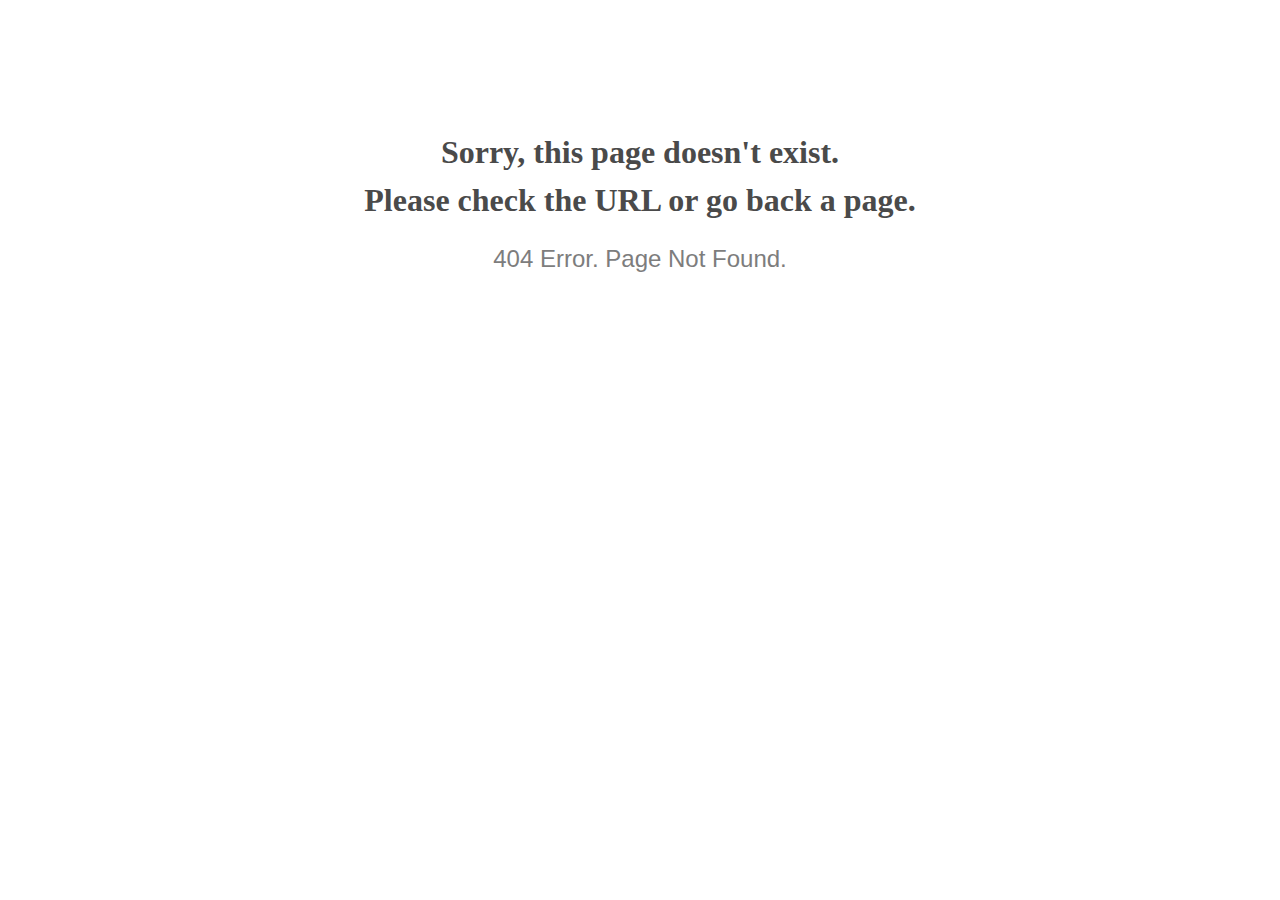
<file: portfolio_management_system/static/home/vendor/owl-carousel/owl.video.play.html>
<!doctype html>
<html lang="en">
<head>
  <meta charset="utf-8">
  <meta http-equiv="x-ua-compatible" content="ie=edge">
  <title>404 Error</title>
  <meta name="viewport" content="width=device-width, initial-scale=1">
  <meta name="robots" content="noindex, nofollow">
  <style>
    @media screen and (max-width:500px) {
      body { font-size: .6em; } 
    }
  </style>
</head>

<body style="text-align: center;">

  <h1 style="font-family: Georgia, serif; color: #4a4a4a; margin-top: 4em; line-height: 1.5;">
    Sorry, this page doesn't exist.<br>Please check the URL or go back a page.
  </h1>
  
  <h2 style="  font-family: Verdana, sans-serif; color: #7d7d7d; font-weight: 300;">
    404 Error. Page Not Found.
  </h2>
  
</body>

</html>
</file>
